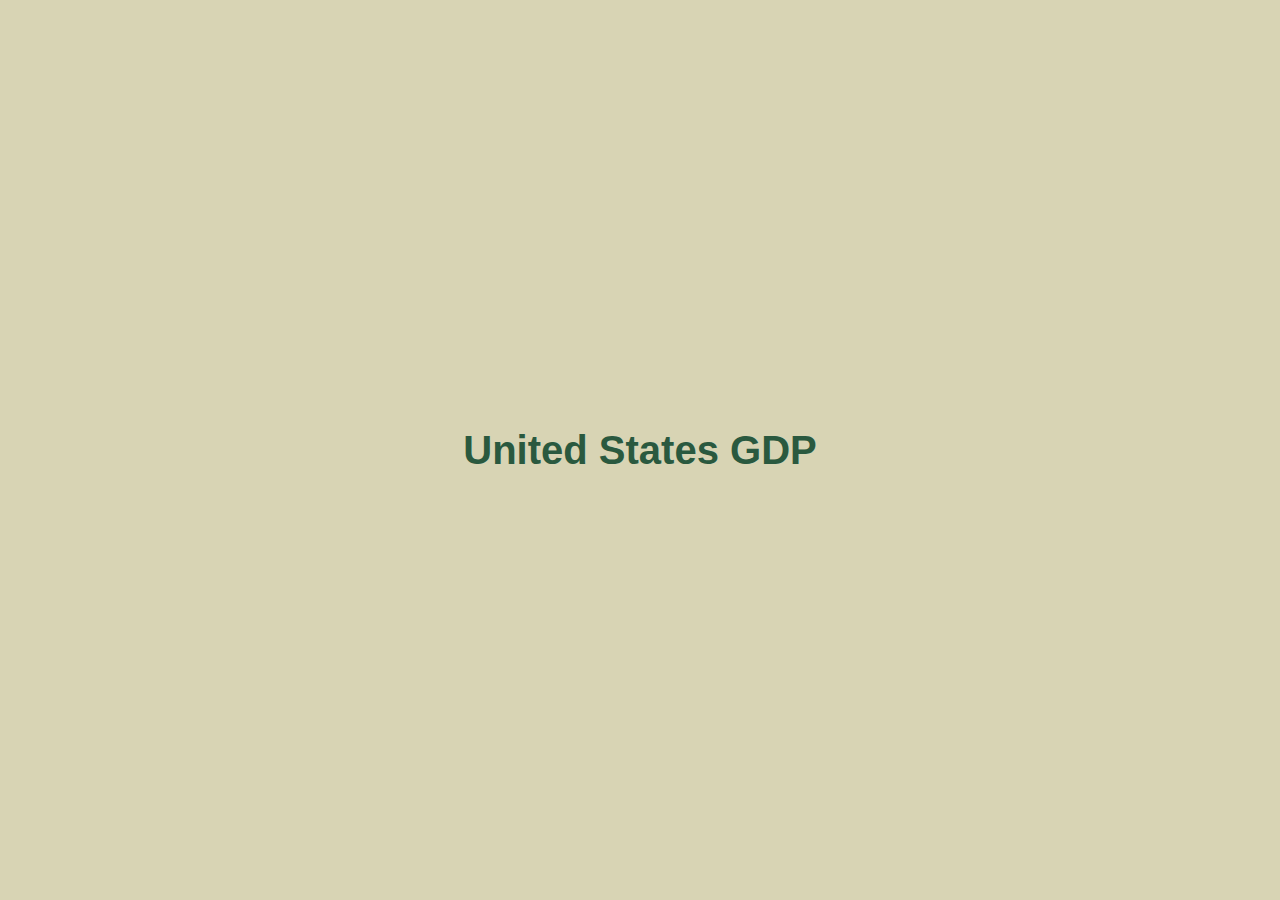
<file: bar_chart/index.html>
<!DOCTYPE html>
<html lang="en">
  <head>
    <meta charset="UTF-8" />
    <meta http-equiv="X-UA-Compatible" content="IE=edge" />
    <meta name="viewport" content="width=device-width, initial-scale=1.0" />
    <title>Visualize Data with a Bar Chart</title>
    <link rel="stylesheet" href="./style.css" />
  </head>
  <body>
    <h1 id="title">United States GDP</h1>
    <div class="chart"></div>
    <div class="tag" id="tooltip" data-date="0"></div>
    <!-- js -->
    <script src="https://cdn.freecodecamp.org/testable-projects-fcc/v1/bundle.js"></script>
    <script src="https://d3js.org/d3.v6.min.js"></script>
    <script src="./index.js"></script>
  </body>
</html>
</file>
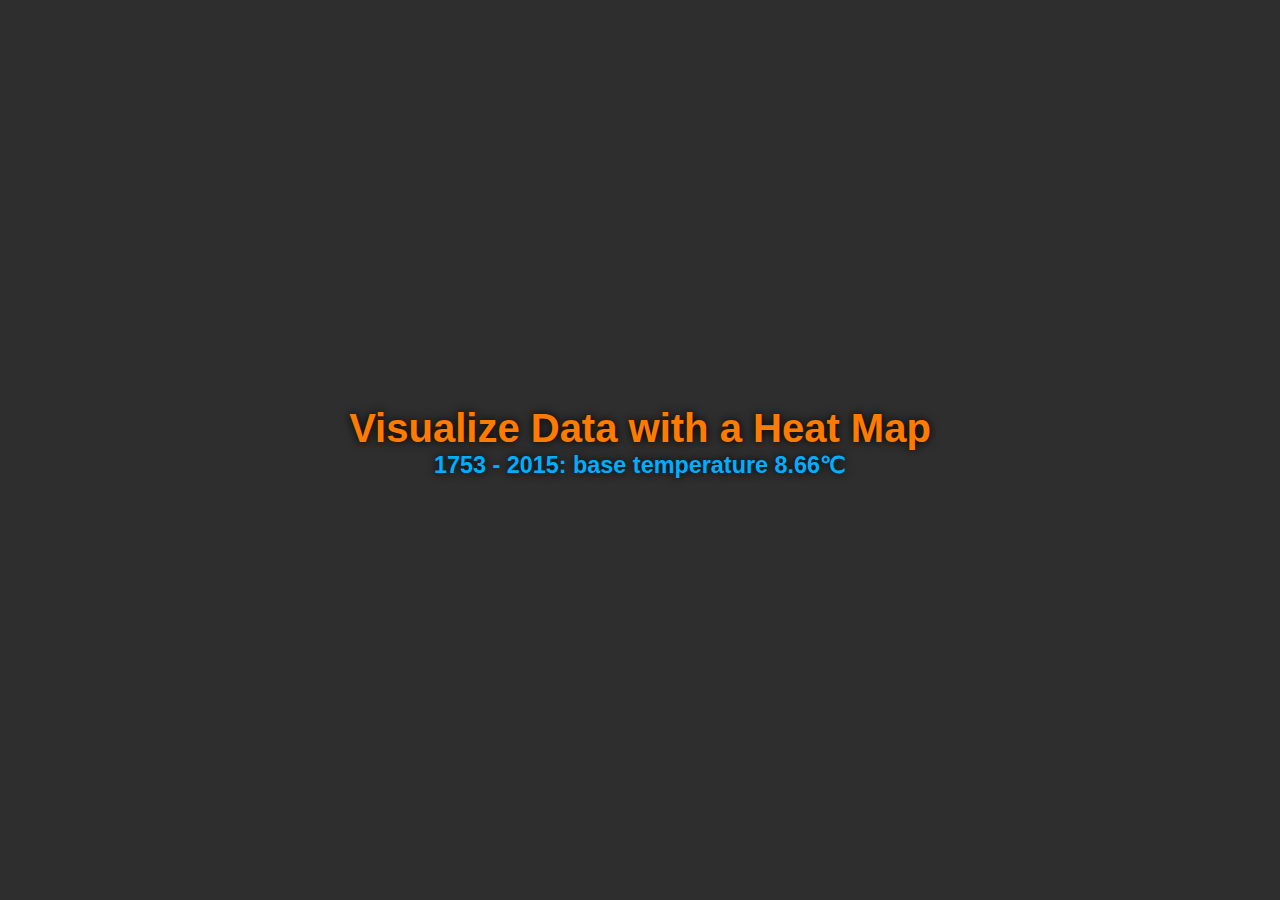
<file: heat_map/index.html>
<!DOCTYPE html>
<html lang="en">
  <head>
    <meta charset="UTF-8" />
    <meta http-equiv="X-UA-Compatible" content="IE=edge" />
    <meta name="viewport" content="width=device-width, initial-scale=1.0" />
    <title>Visualize Data with a Scatterplot Graph</title>
    <link rel="stylesheet" href="./style.css" />
  </head>
  <body>
    <h1 id="title">Visualize Data with a Heat Map</h1>
    <h3 id="description">1753 - 2015: base temperature 8.66℃</h3>
    <div class="tag" id="tooltip" data-year="0"></div>
    <div class="chart"></div>
    <!-- js -->
    <script src="https://cdn.freecodecamp.org/testable-projects-fcc/v1/bundle.js"></script>
    <script src="https://d3js.org/d3.v6.min.js"></script>
    <script src="./index.js"></script>
  </body>
</html>
</file>
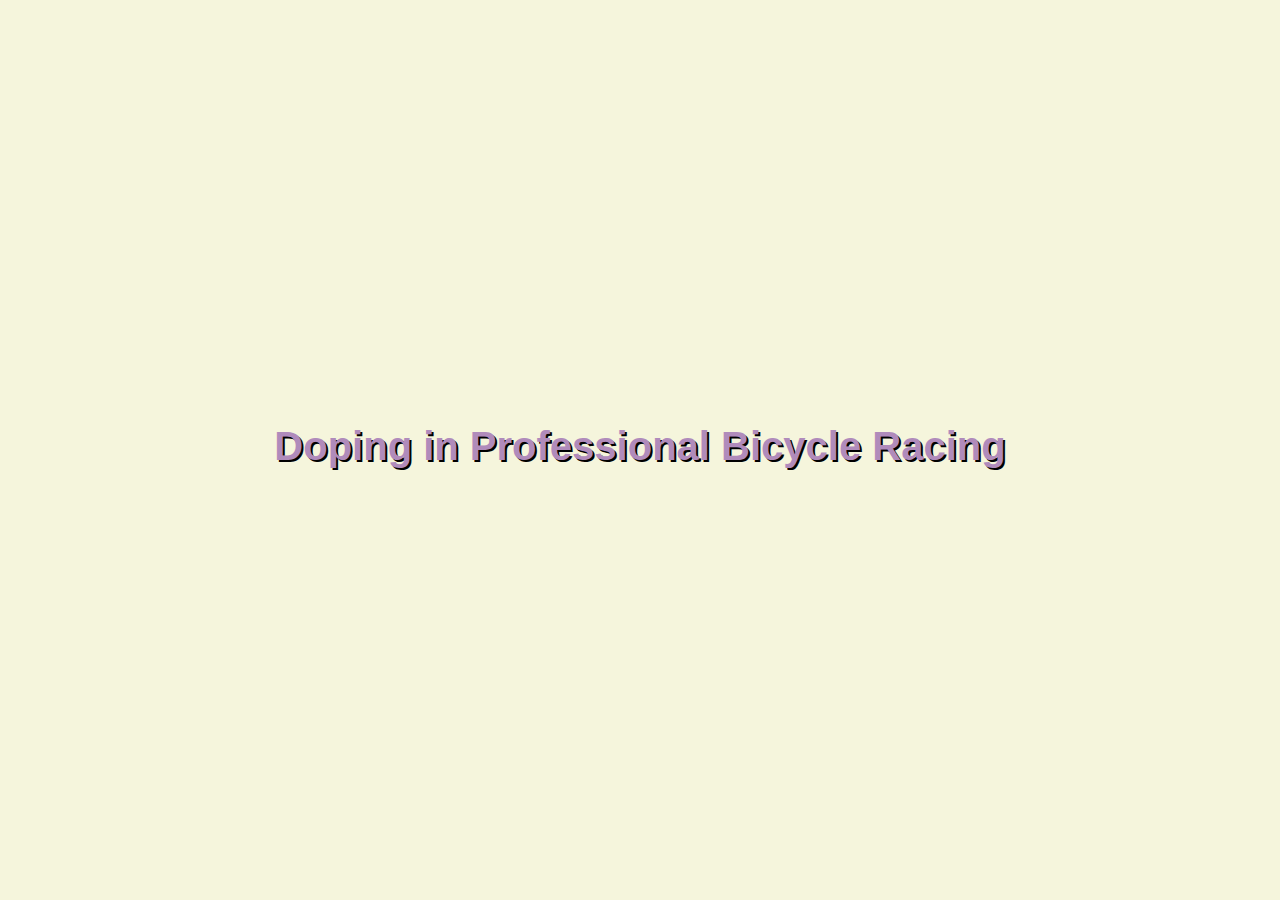
<file: scatterplot-graph/index.html>
<!DOCTYPE html>
<html lang="en">
  <head>
    <meta charset="UTF-8" />
    <meta http-equiv="X-UA-Compatible" content="IE=edge" />
    <meta name="viewport" content="width=device-width, initial-scale=1.0" />
    <title>Visualize Data with a Scatterplot Graph</title>
    <link rel="stylesheet" href="./style.css" />
  </head>
  <body>
    <h1 id="title">Doping in Professional Bicycle Racing</h1>
    <div class="tag" id="tooltip" data-year="0"></div>
    <div class="chart"></div>
    <!-- js -->
    <script src="https://cdn.freecodecamp.org/testable-projects-fcc/v1/bundle.js"></script>
    <script src="https://d3js.org/d3.v6.min.js"></script>
    <script src="./index.js"></script>
  </body>
</html>
</file>
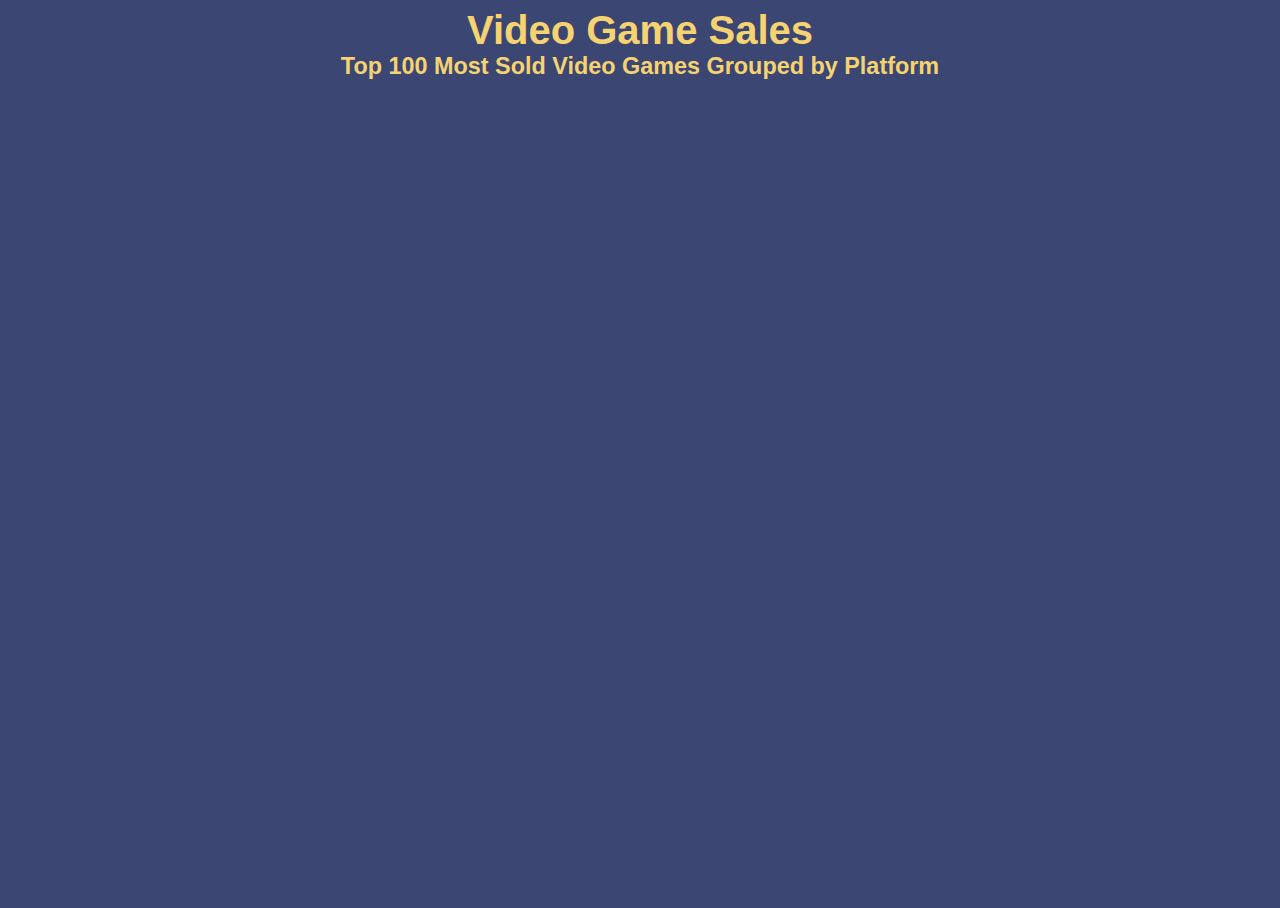
<file: treemap_diagram/index.html>
<!DOCTYPE html>
<html lang="en">
  <head>
    <meta charset="UTF-8" />
    <meta http-equiv="X-UA-Compatible" content="IE=edge" />
    <meta name="viewport" content="width=device-width, initial-scale=1.0" />
    <title>Visualize Data with a Scatterplot Graph</title>
    <link rel="stylesheet" href="./style.css" />
  </head>
  <body>
    <h1 id="title">Video Game Sales</h1>
    <h3 id="description">Top 100 Most Sold Video Games Grouped by Platform</h3>
    <div class="tag" id="tooltip" data-value="0"></div>
    <div class="chart"></div>
    <!-- js -->
    <script src="https://cdn.freecodecamp.org/testable-projects-fcc/v1/bundle.js"></script>
    <script src="https://d3js.org/d3.v6.min.js"></script>
    <script src="./index.js"></script>
  </body>
</html>
</file>
<file: bar_chart/style.css>
* {
  margin: 0;
  padding: 0;
}
body {
  background: #d8d4b4;
  height: 100vh;
  display: flex;
  flex-direction: column;
  align-items: center;
  justify-content: center;
  font-size: 20px;
  font-family: 'Franklin Gothic Medium', 'Arial Narrow', Arial, sans-serif;
}
.bar {
  fill: #88c6a3;
}
.chart {
  background: #2a593f;
}
.bar:hover {
  fill: #689e80;
}
#title {
  color: #2a593f;
}

.tag {
  background: #d8d4b4;
  color: #2a593f;
  position: fixed;
  top: 0;
  left: 0;
  visibility: hidden;
  display: flex;
  flex-direction: column;
  justify-content: center;
  align-items: center;
  padding: 0.3rem 1rem;
  pointer-events: none;
}
.visible {
  visibility: visible;
}
.tag:hover {
  fill: #689e80;
}
text,
#y-axis,
#x-axis {
  color: #ece4d4;
}
.label {
  fill: #ece4d4;
  transform: rotate(90deg);
}
</file>
<file: heat_map/style.css>
* {
  margin: 0;
  padding: 0;
}
body {
  /* background: #eca869; */
  background: #2e2e2e;
  height: 100vh;
  display: flex;
  flex-direction: column;
  align-items: center;
  justify-content: center;
  font-size: 20px;
  font-family: 'Franklin Gothic Medium', 'Arial Narrow', Arial, sans-serif;
}
#title {
  color: #ff7b00;
  text-shadow: 0px 0px 10px black;
}
#description {
  color: #00aeff;
  text-shadow: 0px 0px 10px black;
  margin-bottom: 1rem;
}
.chart {
  background: #5a5a5a;
  box-shadow: 0px 0px 20px #000000;
}

.tag {
  background: #2e2e2e;
  color: #00aeff;
  position: fixed;
  top: 0;
  left: 0;
  visibility: hidden;
  display: flex;
  flex-direction: column;
  justify-content: center;
  box-shadow: 0px 0px 20px 5px #00aeff;
  padding: 1rem;
  line-height: 1.5rem;
  text-align: left;
}

.visible {
  visibility: visible;
}

.tick {
  font-size: 0.9rem;
  color: #ff7b00;
  text-shadow: 0px 0px 10px #000000;
  font-weight: bold;
}
#legend text {
  font-size: 1rem;
}
</file>
<file: scatterplot-graph/style.css>
* {
  margin: 0;
  padding: 0;
}
body {
  /* background: #eca869; */
  background: #f5f5dc;
  height: 100vh;
  display: flex;
  flex-direction: column;
  align-items: center;
  justify-content: center;
  font-size: 20px;
  font-family: 'Franklin Gothic Medium', 'Arial Narrow', Arial, sans-serif;
}
#title {
  color: #b08bbb;
  text-shadow: 2px 2px 0px black;
  margin-bottom: 0.5rem;
}
.chart {
  background: #b5d5c5;
  box-shadow: 10px 10px 0px #b08bbb;
}

.tag {
  background: #b08bbb;
  color: #f5f5dc;
  position: fixed;
  top: 0;
  left: 0;
  visibility: hidden;
  display: flex;
  flex-direction: column;
  justify-content: center;
  box-shadow: 4px 4px 0px #eca869;
  padding: 0.5rem;
  text-align: left;
  pointer-events: none;
}

.dot {
  fill: #b08bbb;
}
.dot:hover {
  fill: #eca869;
}
.visible {
  visibility: visible;
}

.tick {
  font-size: 0.8rem;
  font-weight: bold;
}
#legend text {
  font-size: 1rem;
}
</file>
<file: treemap_diagram/style.css>
* {
  margin: 0;
  padding: 0;
}
body {
  background: #3b4673;
  height: 100vh;
  text-align: center;
  font-size: 20px;
  font-family: Verdana, Geneva, Tahoma, sans-serif;
}
#title {
  margin-top: 0.5rem;
  color: #f6d371;
}
#description {
  color: #f6d371;
  margin-bottom: 0.5rem;
}

.tag {
  background: #f6d371;
  color: #b2462d;
  position: fixed;
  top: 0;
  left: 0;
  visibility: hidden;
  display: flex;
  flex-direction: column;
  justify-content: center;
  font-size: 1rem;
  padding: 1rem;

  text-align: left;
  pointer-events: none;
  border-radius: 10px;
}

.visible {
  visibility: visible;
}

.label {
  text-align: left;
  font-size: 0.8rem;
  pointer-events: none;
}

.keys-text {
  text-align: center;
}
</file>
